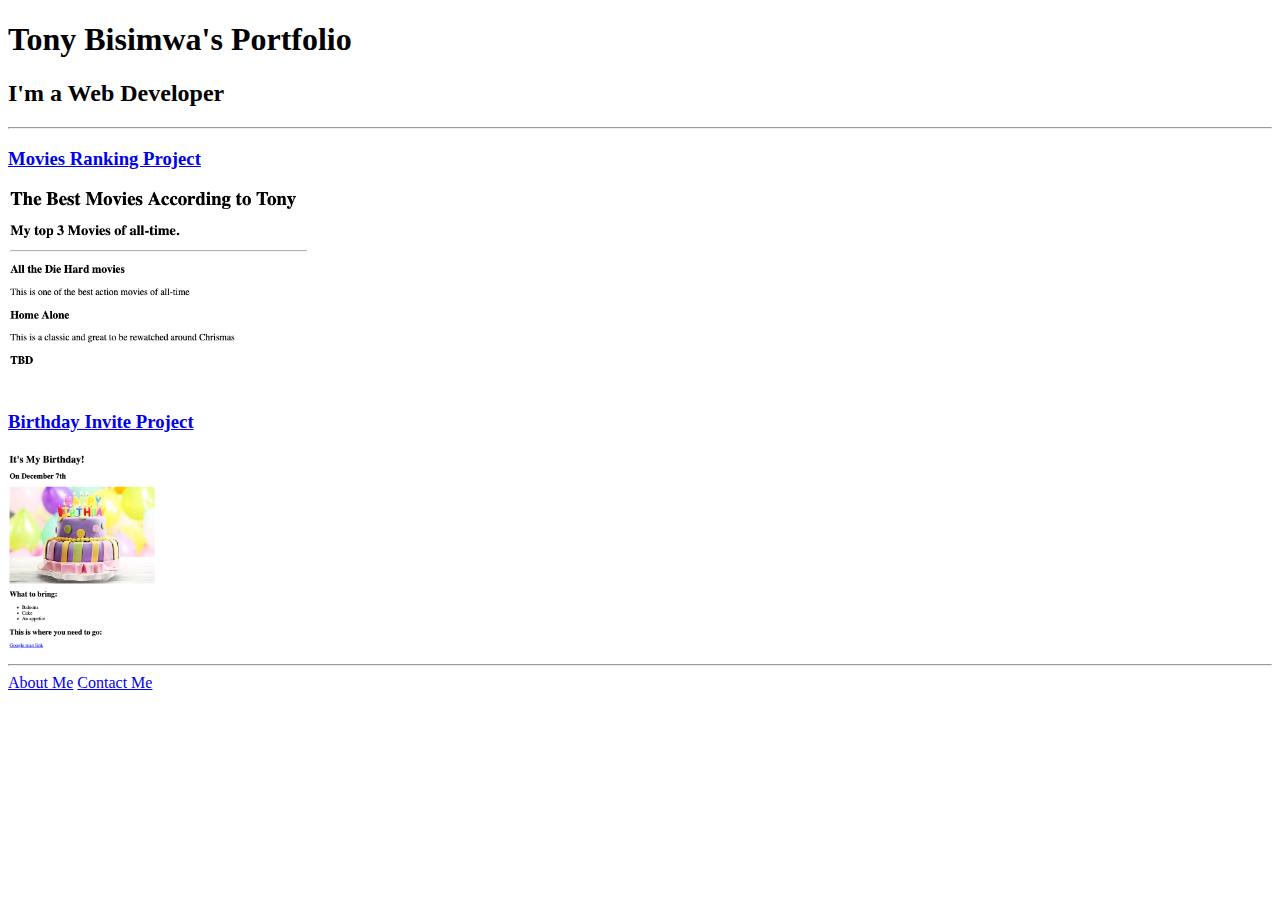
<file: MovieRankingAndBirthDayProject3/index.html>
<!-- TODO 1: Create the HTML Boilerplate -->
<!DOCTYPE html>
<html lang="en">
<head>
    <meta charset="UTF-8">
    <meta name="viewport" content="width=device-width, initial-scale=1.0">
    <title>Tony's Portfolio</title>
</head>
<body>
    <h1>Tony Bisimwa's Portfolio</h1>
    <h2>I'm a Web Developer</h2>
    <hr />
    <h3><a href="./public/movie-ranking.html">Movies Ranking Project</a> </h3>
    <img src="./assets/images/top3Movies.png" height="200" alt="Tony's top 3 movies ranking">
    <h3><a href="./public/birthday.html">Birthday Invite Project</a> </h3>
    <img src="./assets/images/birthdayInvite.png" height="200" alt="Tony's birthday invitation card showing a cake with balloons and things to bring">
    <hr />
    <a href="./public/about.html">About Me</a>
    <a href="./public/contact.html">Contact Me</a>
     
</body>
</html>

<!-- TODO 2: Add Your previous projects' HTML into the public folder -->

<!-- TODO 3: Take screenshots of your project previews and add the images to the images folder -->

<!-- TODO 4: Add titles/subtitles etc. -->

<!-- TODO 5: Add a link to the project pages -->

<!-- TODO 6: Add images to show the project previews
HINT for TODO 6: You can use the height attribute set to 200 to make the image smaller:
https://developer.mozilla.org/en-US/docs/Web/HTML/Element/img#attr-height -->

<!-- TODO 7: Add the Contact Me and About Me page links -->
</file>
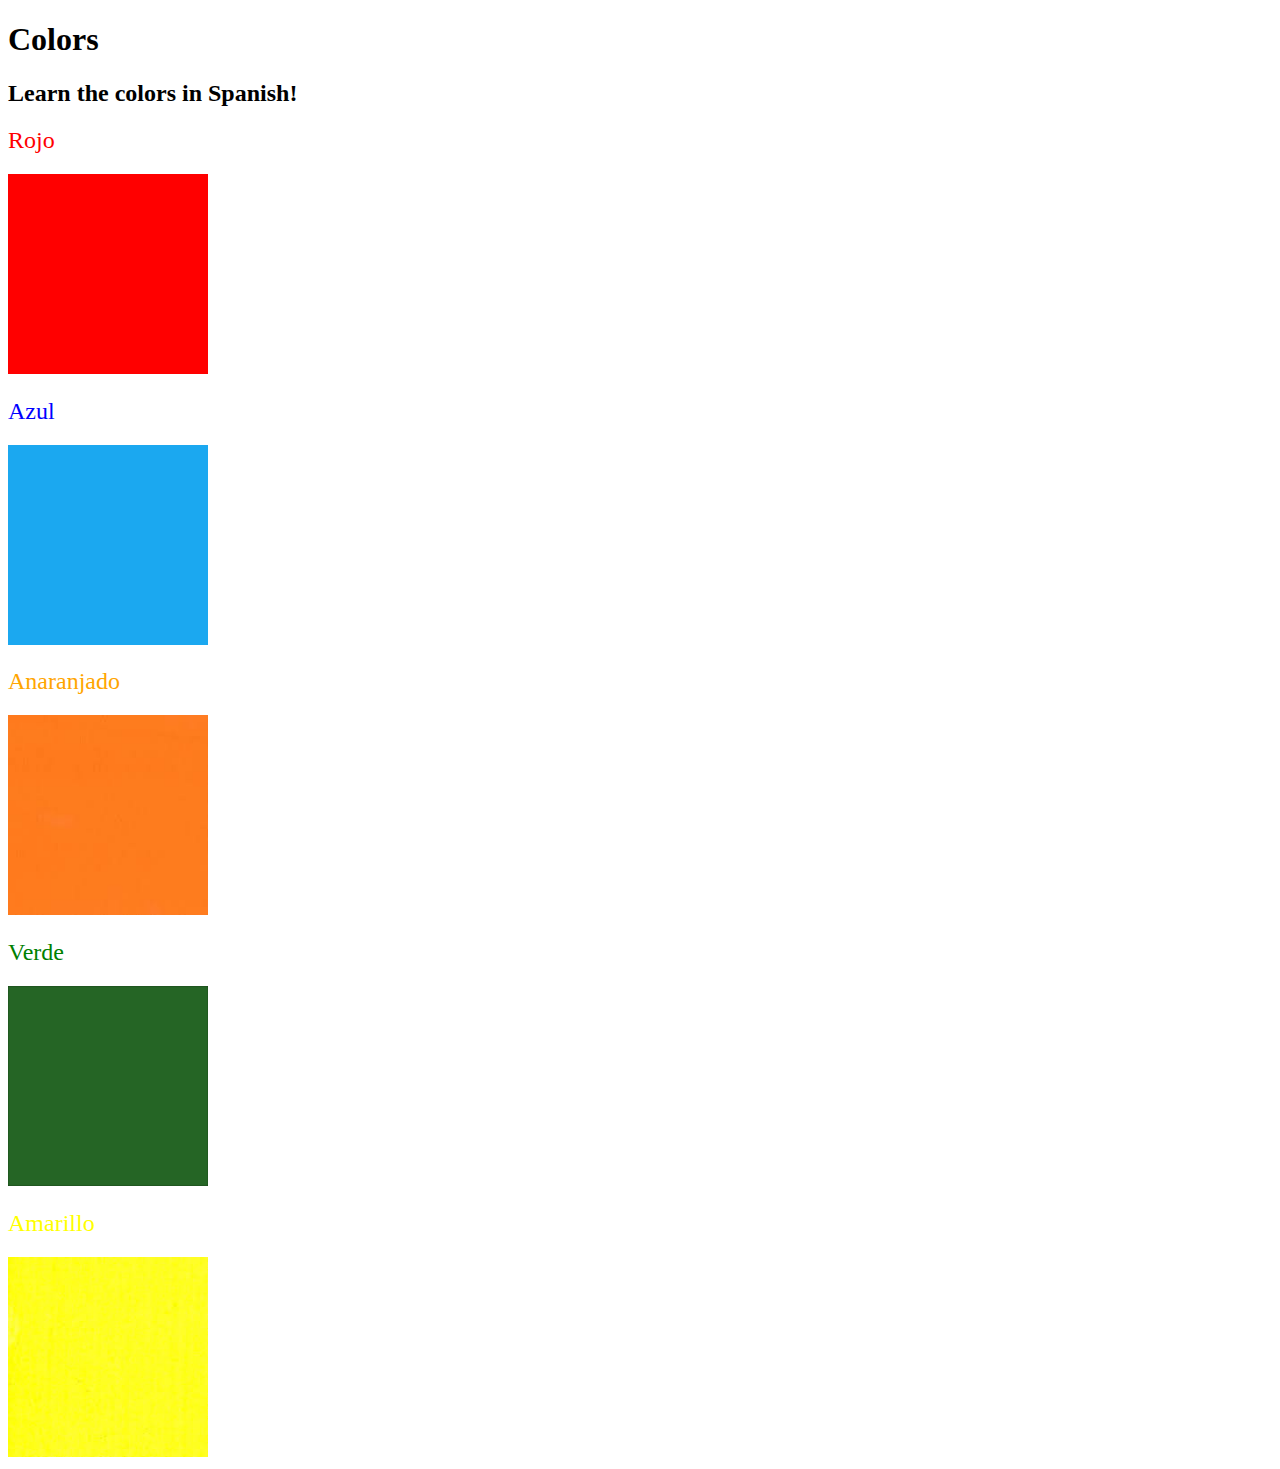
<file: CSS-HTML/ColorVocabWebsite/index.html>
<!DOCTYPE html>
<html lang="en">
  <head>
    <meta charset="UTF-8" />
    <title>Spanish Vocabulary</title>
    <link rel="stylesheet" href="./style.css" />
  </head>

  <body>
    <h1>Colors</h1>
    <h2>Learn the colors in Spanish!</h2>
    <h2 class="color-title" id="red">Rojo</h2>
    <img src="./assets/images/red.png" alt="red" />

    <h2 class="color-title" id="blue">Azul</h2>
    <img src="./assets/images/blue.png" alt="blue" />

    <h2 class="color-title" id="orange">Anaranjado</h2>
    <img src="./assets/images/orange.png" alt="orange" />

    <h2 class="color-title" id="green">Verde</h2>
    <img src="./assets/images/green.png" alt="green" />

    <h2 class="color-title" id="yellow">Amarillo</h2>
    <img src="./assets/images/yellow.png" alt="yellow" />
  </body>
</html>

<!-- 
TODOs
IMPORTANT: You should not need to make ANY CHANGES to index.html
All code should be written in your CSS file.

1. Create a CSS file and incorporate it as an external stylesheet.
2. Use CSS to style each of the color titles to meaning. 
Hint: Use the id to help if you don't know the words in spanish.
3. Use CSS to change all the color titles to have "font-weight: normal;"
4. Use CSS (not HTML) to make all the images 200px heigh and 200px wide. 
Hint: 
https://developer.mozilla.org/en-US/docs/Web/CSS/height
https://developer.mozilla.org/en-US/docs/Web/CSS/width
-->
</file>
<file: CSS-HTML/ColorVocabWebsite/style.css>
#red {
    color: red   
}

#blue {
    color: blue

}

#orange{
    color: orange
}

#green {
    color: green
}

#yellow {
    color: yellow
}

.color-title {
    font-weight: normal;
}

img {
    height: 200px;
    width: 200px;
}
</file>
